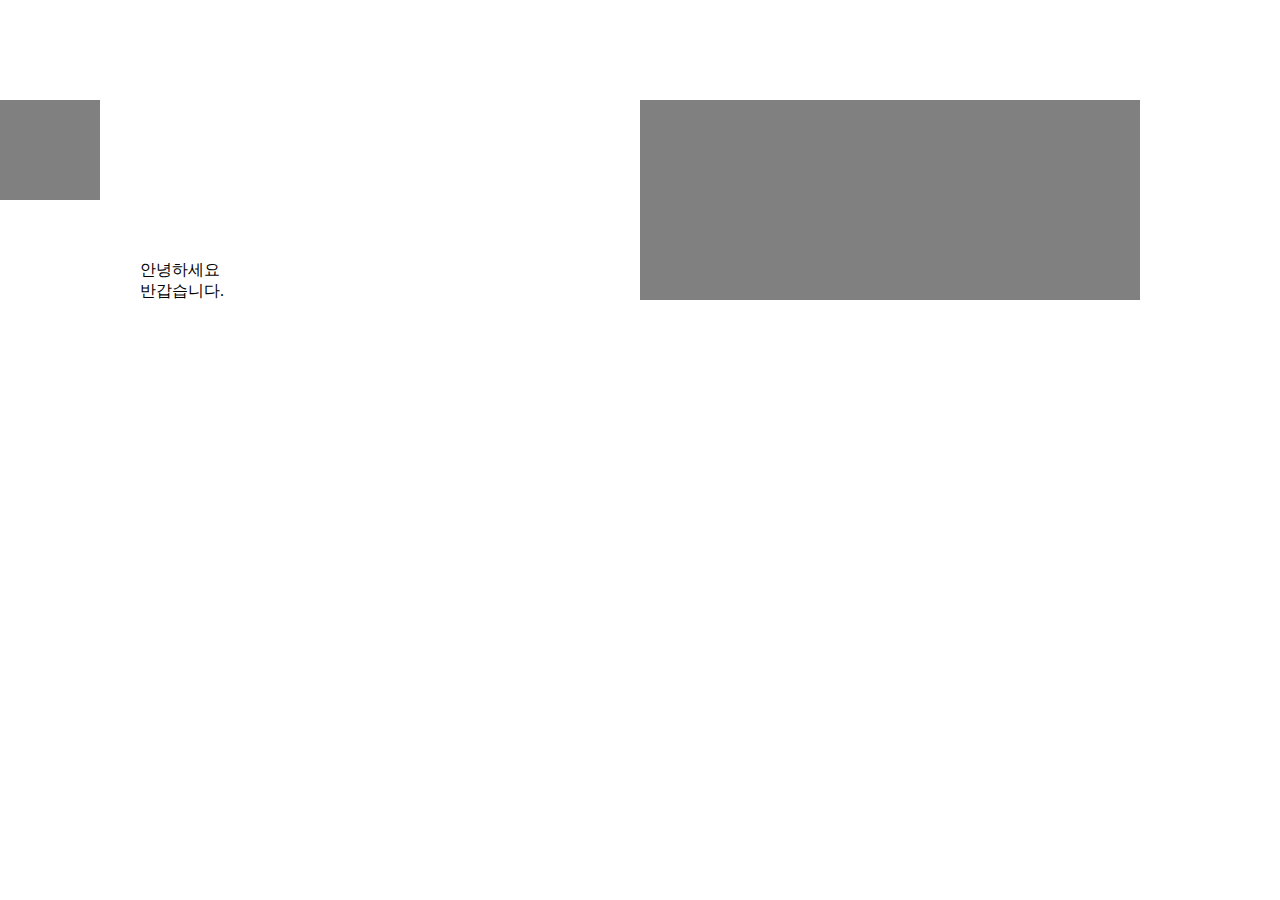
<file: box.html>
<!DOCTYPE html>
<html lang="en">
<head>
  <meta charset="UTF-8">
  <meta name="viewport" content="width=device-width, initial-scale=1.0">
  <title>Document</title>
  <style>
    *{
      margin:0;
      padding: 0;
    }
    .con {
      width: 1000px;
      margin: 100px auto;
      display: flex;
      justify-content: space-between;
      position: relative;
    }
    .con .item1 {
      width: 100px;
      height: 100px;
      background-color: gray;
      margin-left: calc(50% - 50vw);
    }
    .con .item2 {
      width: 500px;
      height: 200px;
      background-color: gray;
    }
    .con .tit {
      position: absolute;
      top:160px;

    }
  </style>
</head>
<body>
  
  <div class="con">
    <div class="item1"></div><!--item1-->
    <div class="item2"></div><!--item2-->
    <div class="tit">
        <div class="txt">안녕하세요</div>
        <div class="span">반갑습니다.</div>
    </div><!--con-->
  </div><!--con-->
</body>
</html>
</file>
